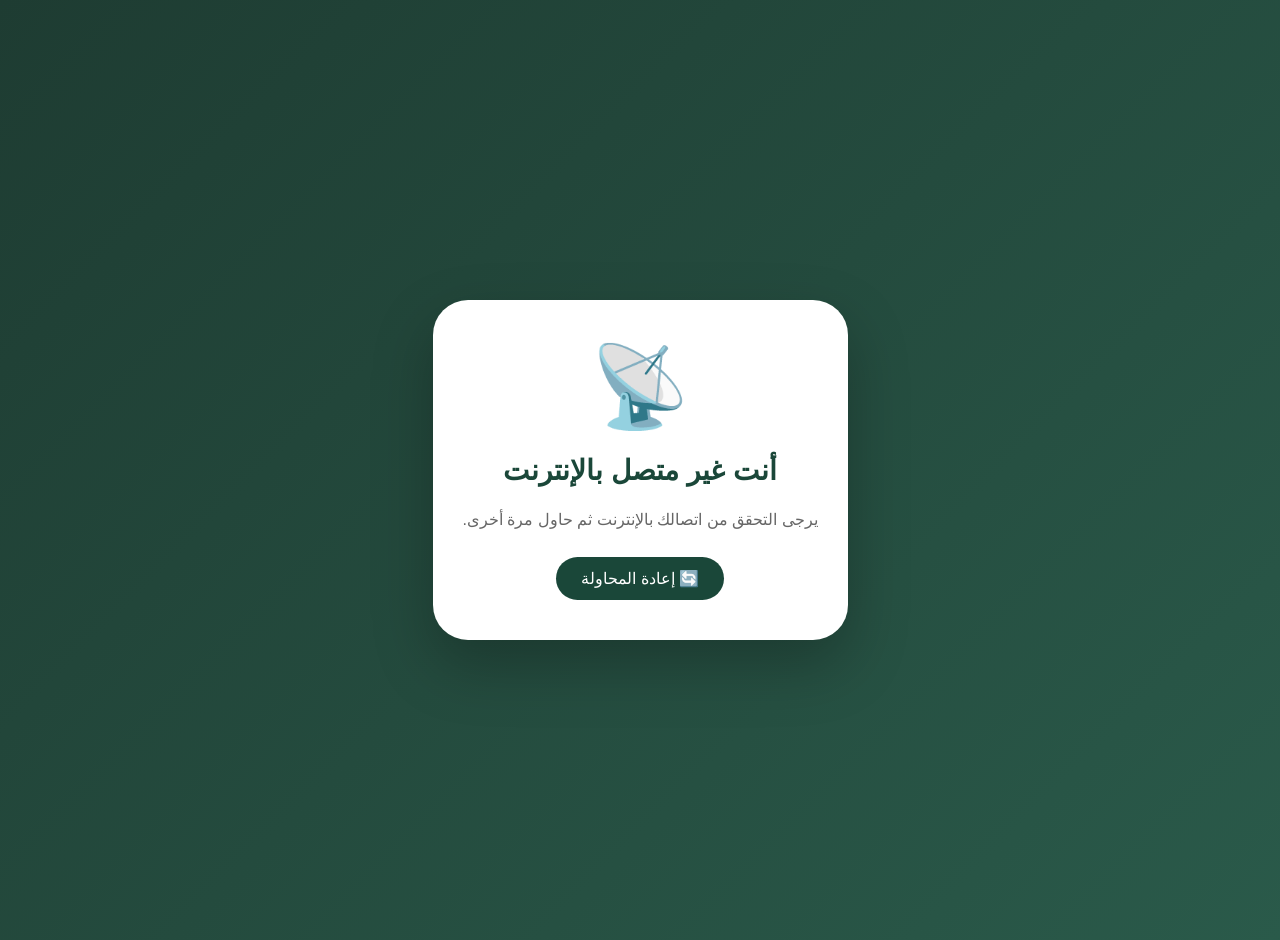
<file: offline.html>
<!DOCTYPE html>
<html lang="ar" dir="rtl">
<head>
    <meta charset="UTF-8">
    <meta name="viewport" content="width=device-width, initial-scale=1.0">
    <title>ختمتي - غير متصل</title>
    <style>
        body {
            font-family: 'Segoe UI', Tahoma, Geneva, Verdana, sans-serif;
            background: linear-gradient(135deg, #1e3c32, #2a5a4a);
            min-height: 100vh;
            display: flex;
            justify-content: center;
            align-items: center;
            padding: 20px;
            margin: 0;
        }
        .offline-card {
            background: white;
            border-radius: 35px;
            padding: 40px 30px;
            text-align: center;
            max-width: 400px;
            box-shadow: 0 25px 60px rgba(0,0,0,0.25);
        }
        h1 {
            color: #1a4739;
            font-size: 28px;
            margin-bottom: 20px;
        }
        .icon {
            font-size: 80px;
            margin-bottom: 20px;
        }
        p {
            color: #666;
            line-height: 1.6;
            margin-bottom: 25px;
        }
        button {
            background: #1a4739;
            color: white;
            border: none;
            padding: 12px 25px;
            border-radius: 30px;
            font-size: 16px;
            cursor: pointer;
        }
        button:hover {
            background: #0f2c24;
        }
    </style>
</head>
<body>
    <div class="offline-card">
        <div class="icon">📡</div>
        <h1>أنت غير متصل بالإنترنت</h1>
        <p>يرجى التحقق من اتصالك بالإنترنت ثم حاول مرة أخرى.</p>
        <button onclick="location.reload()">🔄 إعادة المحاولة</button>
    </div>
</body>
</html>
</file>
